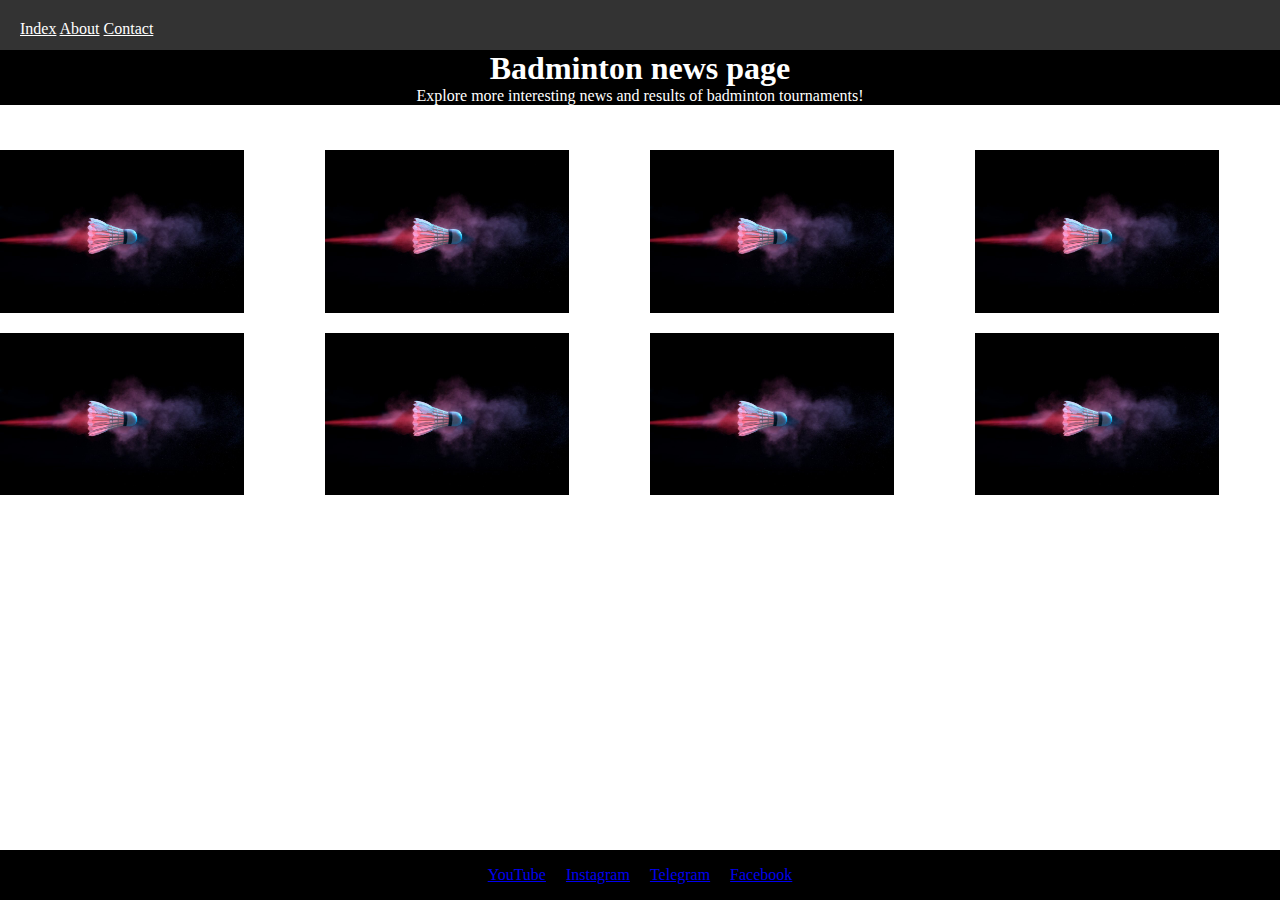
<file: index.html>
<!DOCTYPE html>
<html lang="en">
<head>
    <meta charset="UTF-8">
    <meta name="viewport" content="width=device-width, initial-scale=1.0">
    <title>Badminton</title>
    <link rel="stylesheet" href="style.css">
</head>
<body>
    <div class="wrapper">
    <header>
    <div class="ahref"><a href="index.html">Index</a>
        <a href="About.html">About</a>
        <a href="Contact.html">Contact</a></div>
        <div class="text"><h1>Badminton news page</h1>
        <p>Explore more interesting news and results of badminton tournaments!</p>
    </div>
    </header>
    <main>
        <div class="movies">
            <img src="img/курсовая8.jpg"alt="">
            <img src="img/курсовая8.jpg" alt="">
            <img src="img/курсовая8.jpg" alt="">
            <img src="img/курсовая8.jpg" alt="">
            <img src="img/курсовая8.jpg" alt="">
            <img src="img/курсовая8.jpg" alt="">
            <img src="img/курсовая8.jpg" alt="">
            <img src="img/курсовая8.jpg" alt="">
        </div>
    </main>
    <footer>
        <nav>
            <ul>
                <li><a href="#">YouTube</a></li>
                <li><a href="#">Instagram</a></li>
                <li><a href="#">Telegram</a></li>
                <li><a href="#">Facebook</a></li>
            </ul>
        </nav>
    </footer>
</div>
</body>
</html>
</file>
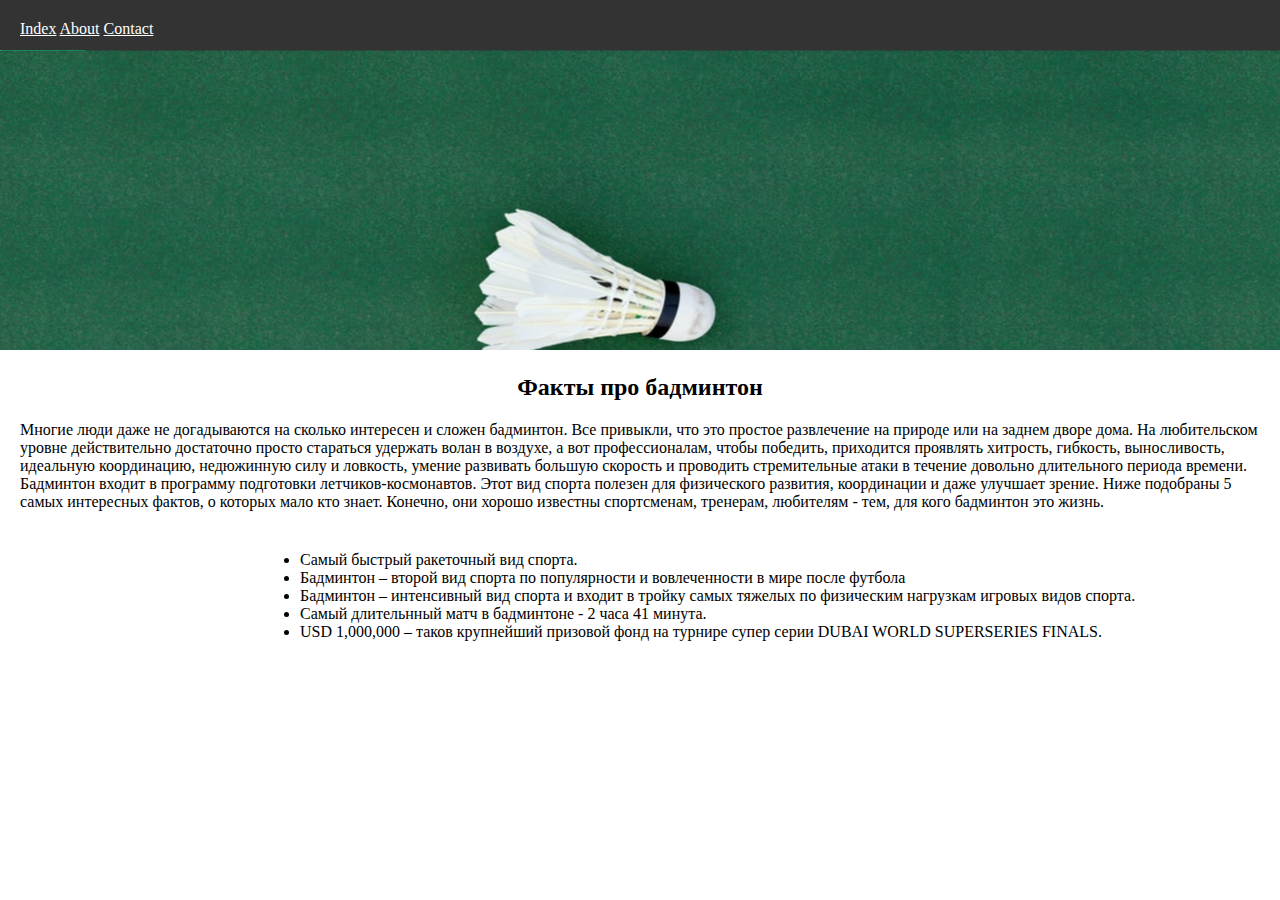
<file: About.html>
<!DOCTYPE html>
<html lang="en">

<head>
    <meta charset="UTF-8">
    <meta name="viewport" content="width=device-width, initial-scale=1.0">
    <title>About</title>
    <link rel="stylesheet" href="about.css">
</head>

<body>
    <header>
        <div class="ahref"> <a href="index.html">Index</a>
        <a href="About.html">About</a>
        <a href="Contact.html">Contact</a></div>
        <div class="badminton"><img src="img/для about волан.png" width="1400" height="300" alt=""></div>
    </header>
        <main></main>
        <div class="facts"><h2>Факты про бадминтон</h2></div>
        <div class="text"><p>Многие люди даже не догадываются на сколько интересен и сложен бадминтон. Все привыкли, что это простое
            развлечение на природе или на заднем дворе дома. На любительском уровне действительно достаточно просто
            стараться удержать волан в воздухе, а вот профессионалам, чтобы победить, приходится проявлять хитрость,
            гибкость, выносливость, идеальную координацию, недюжинную силу и ловкость, умение развивать большую скорость
            и проводить стремительные атаки в течение довольно длительного периода времени. Бадминтон входит в программу
            подготовки летчиков-космонавтов. Этот вид спорта полезен для физического развития, координации и даже
            улучшает зрение. Ниже подобраны 5 самых интересных фактов, о которых мало кто знает. Конечно, они хорошо
            известны спортсменам, тренерам, любителям - тем, для кого бадминтон это жизнь.
        </p></div>
        <nav><ul>
            <li>Cамый быстрый ракеточный вид спорта.</li>
            <li>Бадминтон – второй вид спорта по популярности и вовлеченности в мире после футбола</li>
            <li>Бадминтон – интенсивный вид спорта и входит в тройку самых тяжелых по физическим нагрузкам игровых видов
                спорта.</li>
            <li>Самый длительнный матч в бадминтоне - 2 часа 41 минута.</li>
            <li>USD 1,000,000 – таков крупнейший призовой фонд на турнире супер серии DUBAI WORLD SUPERSERIES FINALS.
            </li>
        </ul></nav> 
    </main>
  
</body>

</html>
</file>
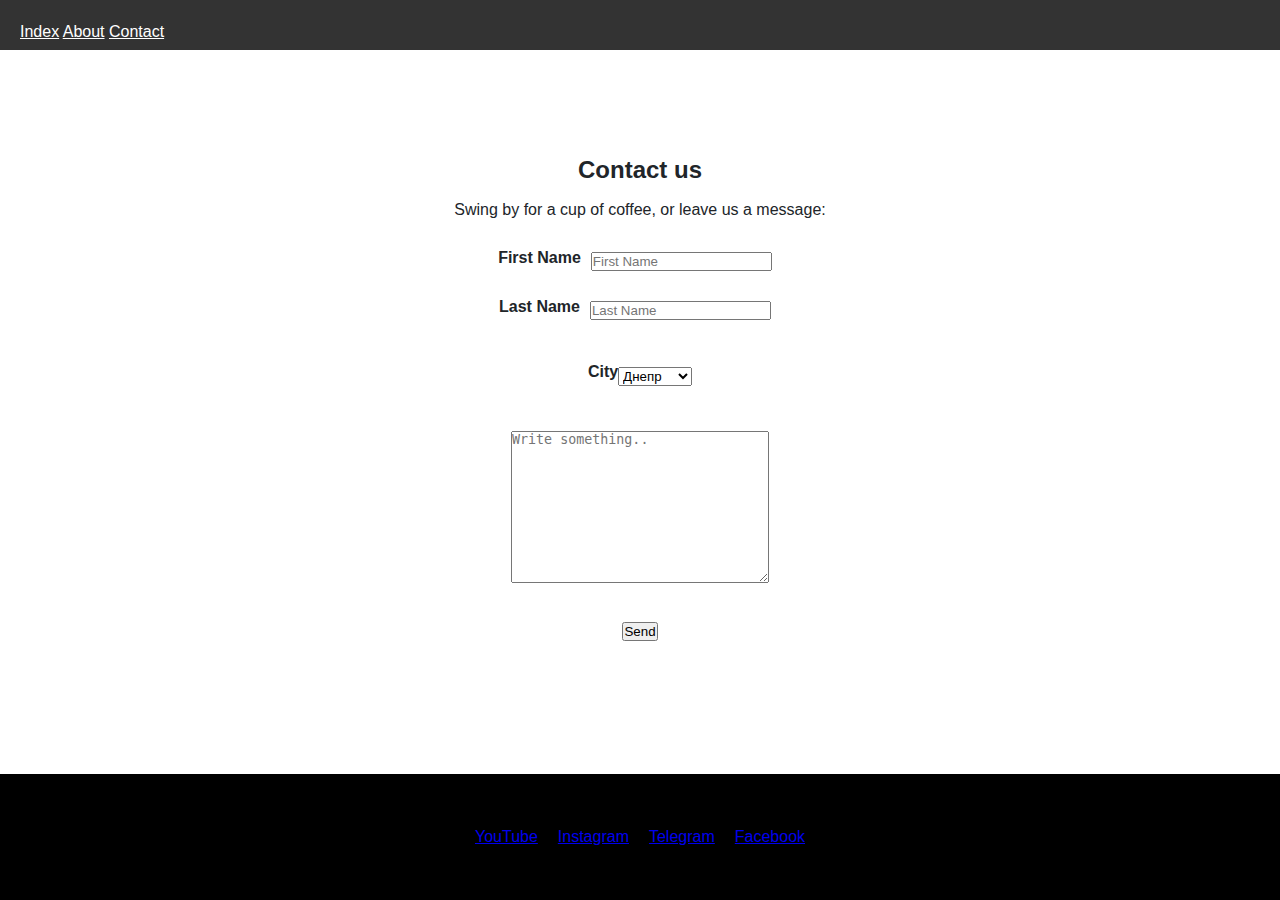
<file: Contact.html>
<!DOCTYPE html>
<html lang="en">
<head>
    <meta charset="UTF-8">
    <meta name="viewport" content="width=device-width, initial-scale=1.0">
    <title>Contact</title>
    <link rel="stylesheet" href="contact.css">
</head>
<body>
    <div class="wrapper">
    <header>
        <div class="ahref"><a href="index.html">Index</a>
        <a href="About.html">About</a>
        <a href="Contact.html">Contact</a></div>
    </header>
    <main>
        <div class="text">
            <h2>Contact us</h2>
        </div>
            <div class="textt"><p>Swing by for a cup of coffee, or leave us a message:</p>
        </div>
    <form action="">
        <div class="fname">
        <label for="fname">First Name</label>
        <input type="text" class="fname" placeholder="First Name">
    </div>
    <div class="lname">
        <label for="lname">Last Name</label>
        <input type="text" class="lname" placeholder="Last Name">
    </div>
    <div class="choose">
    <label for="City">City</label>
        <select name="City" id="City">
        <option value="Dnepr">Днепр</option>
        <option value="Kiev">Киев</option>
        <option value="Kharkov">Харьков</option>
        <option value="Odessa">Одесса</option>
        <option value="Lviv">Львов</option>
    </select>
</div>
<div class="textarea">
<textarea name="textarea" id="subject" cols="30" rows="10" placeholder="Write something.."></textarea>
</div>
<div class="send">
<button type="submit">Send</button>
</div>
    </form>
    <div class="ez">
    </div>
</main>
<footer>
    <nav>
    <ul>
        <li><a href="#">YouTube</a></li>
        <li><a href="#">Instagram</a></li>
        <li><a href="#">Telegram</a></li>
        <li><a href="#">Facebook</a></li>
    </ul>
</nav>
</footer>
</div>
</body>
</html>
</file>
<file: style.css>
* {
    margin: 0;
    padding: 0;
    box-sizing: border-box;
}
.ahref a{
    color: white;
}
.ahref {
    height: 50px;
    background-color: #333333;
    padding: 20px;
}
.text {
    background-color: black;
    color: white;
    display: flex;
    flex-direction: column;
    justify-content: center;
    align-items: center;
}
footer {
    background-color: black;
    color: white;
    display: flex;
    align-items: center;
    justify-content: space-evenly;
    flex-direction: column;
}
.wrapper {
    height: 100vh;
    display: grid;
    grid-template-rows: 150px auto 50px;
    grid-template-areas:
    "header"
    "main"
    "footer";
}
nav ul>li:not(:first-child) {
    padding-left: 20px;
}
nav ul {
    list-style: none;
    display: flex;
    justify-content: center;
    align-items: center;
}
.movies {
    display: grid;
    grid-template-columns: repeat(4, minmax(200px, auto));
    column-gap: 20px;
    row-gap: 20px;
}
.movies img {
    width: 80%;
}
</file>
<file: about.css>
.facts {
    padding-top: 20px;
    display: flex;
    justify-content: center;
    align-items: center;
}
* {
    margin: 0;
    padding: 0;
    box-sizing: border-box;
}
.text {
    padding: 20px;
}
nav ul {
    padding-left: 300px;
    padding-top: 20px;
}
.ahref a{
    color: white;
}
.ahref {
    height: 50px;
    background-color: #333333;
    padding: 20px;
}
</file>
<file: contact.css>
.ahref a{
    color: white;
}
.ahref {
    height: 50px;
    background-color: #333333;
    padding: 20px;
}
* {
    margin: 0;
    padding: 0;
    box-sizing: border-box;
}
.text {
    display: flex;
    flex-direction: column;
    justify-content: center;
    align-items: center;
    padding: 0px;
}
.textt {
    display: flex;
    flex-direction: column;
    justify-content: center;
    align-items: center;
    padding: 10px;
}
.wrapper {
    height: 100vh;
    display: grid;
    grid-template-areas:
    "header"
    "main"
    "footer";
}
.fname {
    display: flex;
    align-items: center;
    justify-content: center;
    margin: 10px;
}
.lname {
    display: flex;
    align-items: center;
    justify-content: center;
    margin: 10px;
}
.choose {
    display: flex;
    align-items: center;
    justify-content: center;
    margin: 10px;
    padding: 20px;
}
.textarea {
    display: flex;
    align-items: center;
    justify-content: center;
    padding: 20px;
    height: 170px;
}
label {
    font-weight: bold;
    margin-bottom: 0.5rem;
    display: inline-block;
    cursor: default;
}
.ez img{
    width: 100px;
    height: 100px;
}
body {
    margin: 0;
    font-family: -apple-system,BlinkMacSystemFont,"Segoe UI",Roboto,"Helvetica Neue",Arial,"Noto Sans","Liberation Sans",sans-serif,"Apple Color Emoji","Segoe UI Emoji","Segoe UI Symbol","Noto Color Emoji";
    font-size: 1rem;
    font-weight: 400;
    line-height: 1.5;
    color: #212529;
    text-align: left;
    background-color: #fff;
}
.send {
    display: flex;
    align-items: center;
    justify-content: center;
    margin: 10px;
    padding: 20px;
}
footer {
    background-color: black;
    color: white;
    display: flex;
    align-items: center;
    justify-content: space-evenly;
    flex-direction: column;
}

nav ul>li:not(:first-child) {
    padding-left: 20px;
}
nav ul {
    list-style: none;
    display: flex;
    justify-content: center;
    align-items: center;
}
</file>
